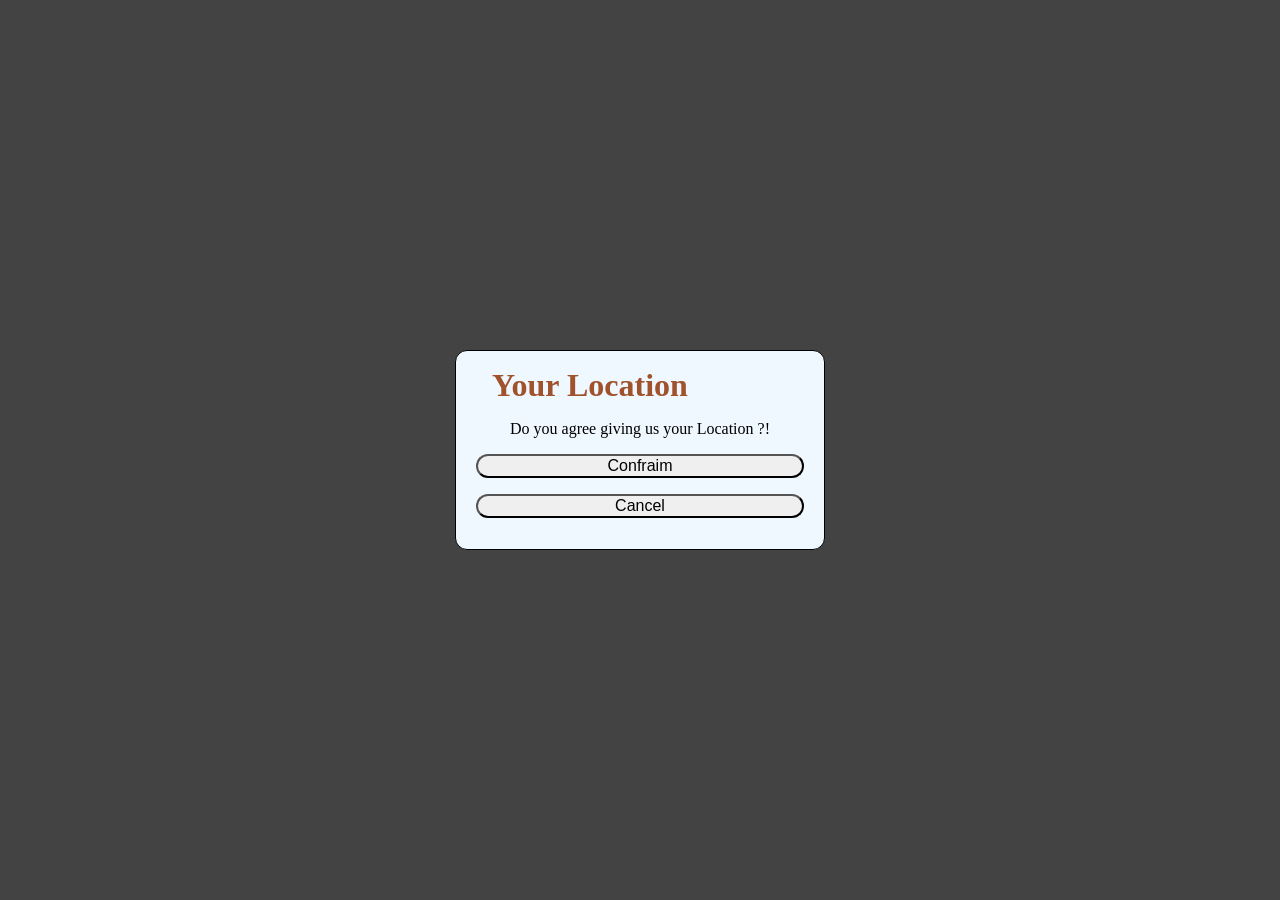
<file: modal/index.html>
<!doctype html>
<html lang="en">
  <head>
    <meta charset="UTF-8" />
    <meta name="viewport" content="width=device-width, initial-scale=1.0" />
    <title>Modal/Popup</title>
    <link rel="stylesheet" href="style.css">
  </head>
  <body>
    <div id="overlay"></div>
    <div id="modal">
      <h1 class="title">Your Location</h1>
      <p class="content">Do you agree giving us your Location ?!</p>
      <button type="button" id="openModal">Confraim</button>
      <button type="button" id="closeModal">Cancel</button>
    </div>
    <script src="./script.js"></script>
  </body>
</html>
</file>
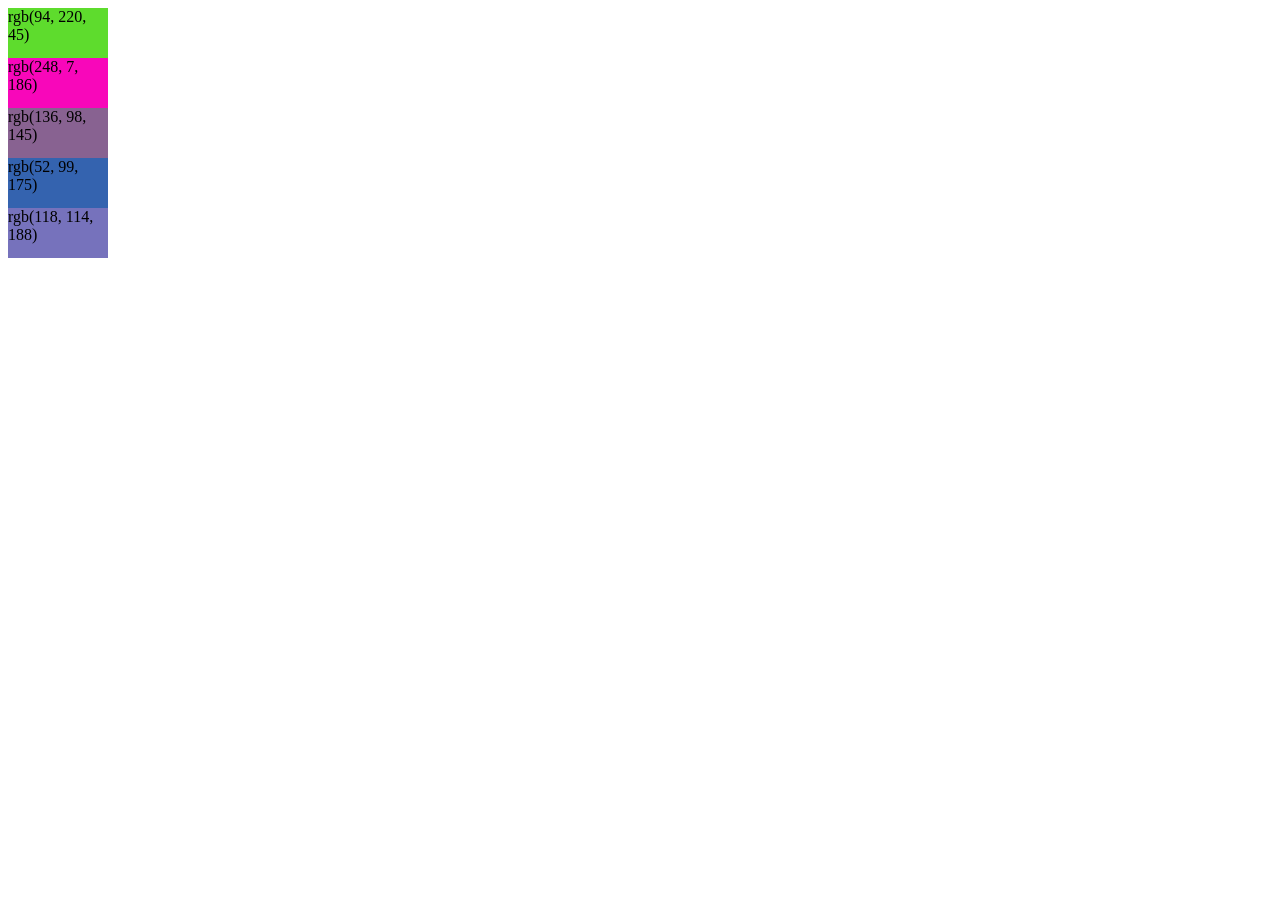
<file: palette/index.html>
<!DOCTYPE html>
<html lang="en">
<head>
    <meta charset="UTF-8">
    <meta name="viewport" content="width=device-width, initial-scale=1.0">
    <title>color palette</title>
</head>
<body>
    <div id="palette"></div>
    <script src="./script.js"></script>
</body>
</html>
</file>
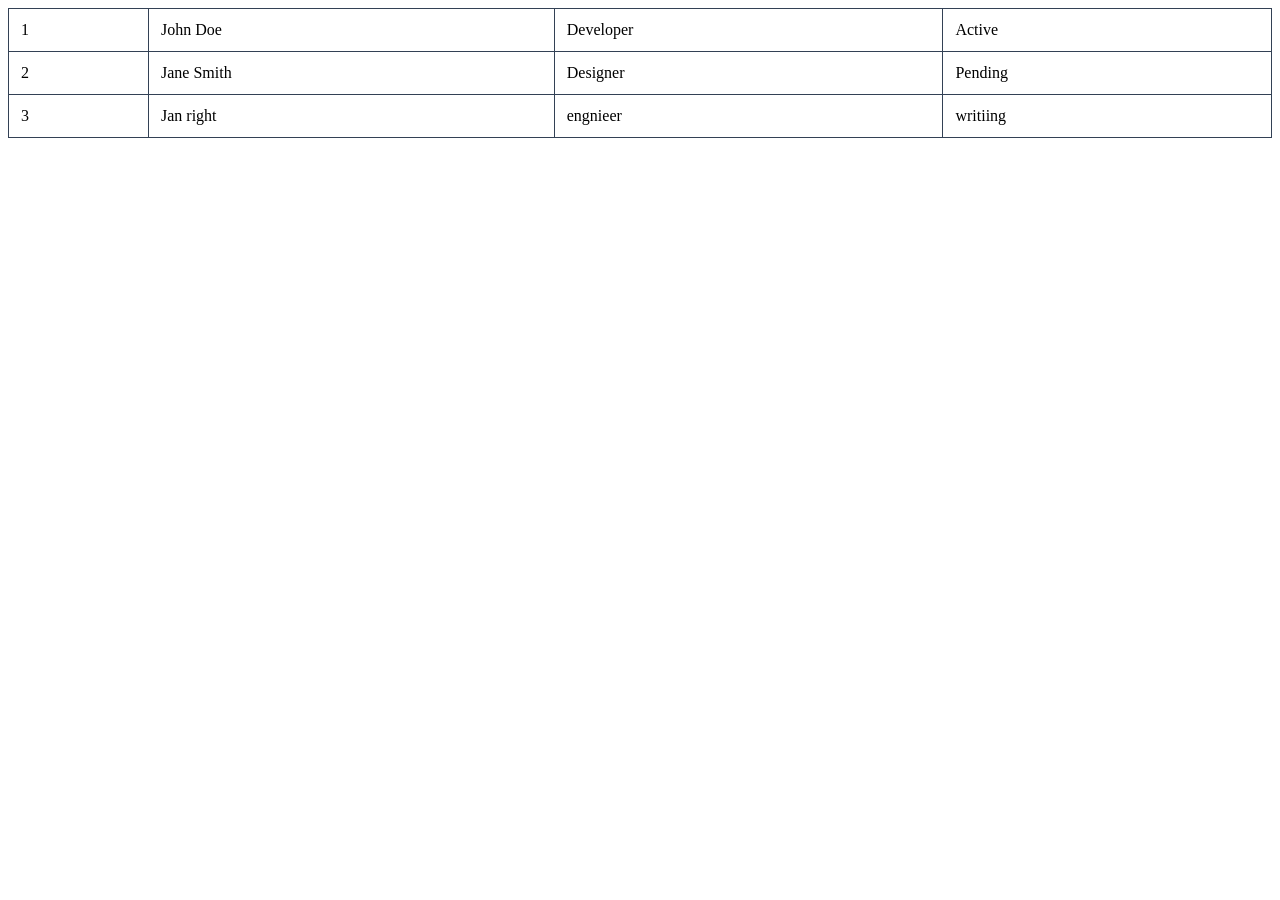
<file: table-generator/index.html>
<!DOCTYPE html>
<html lang="en">
<head>
    <meta charset="UTF-8">
    <meta name="viewport" content="width=device-width, initial-scale=1.0">
    <title>table generator</title>
</head>
<body>
    <div id="table"></div>
    <script src="./script.js"></script>
</body>
</html>
</file>
<file: modal/style.css>
*,
*::before,
*::after {
    margin: 0;
    padding: 0;
    box-sizing: border-box;
}

body {
    display: flex;
    justify-content: center;
    align-items: center;
    height: 100vh;
    background-color: silver;
}

#overlay {
    position: fixed;
    width: 100vw;
    height: 100vh;
    background-color: rgba(0, 0, 0, 0.65);
    z-index: 100;
}

#modal {
    position: relative;
    display: flex;
    flex-flow: column;
    width: 370px;
    padding-inline: 20px;
    height: 200px;
    border: 1px solid black;
    background-color: aliceblue;
    gap: 1rem;
    z-index: 101;
    border-radius: 12px;
}

.title{
    font-size: 2rem;
    font-family: cursive;
    margin-inline-start: 1rem;
    margin-block-start: 1rem;
    color: sienna;
}

.content{
    font-size: 1rem;
    margin-inline: auto;
}

#openModal{
    display: block;
    width: 100%;
    height: 1.5rem;
    font-size: 1rem;
    border-radius: 0.8rem;
}

#closeModal{
    display: block;
    width: 100%;
    height: 1.5rem;
    font-size: 1rem;
    border-radius: 0.8rem;
}
</file>
